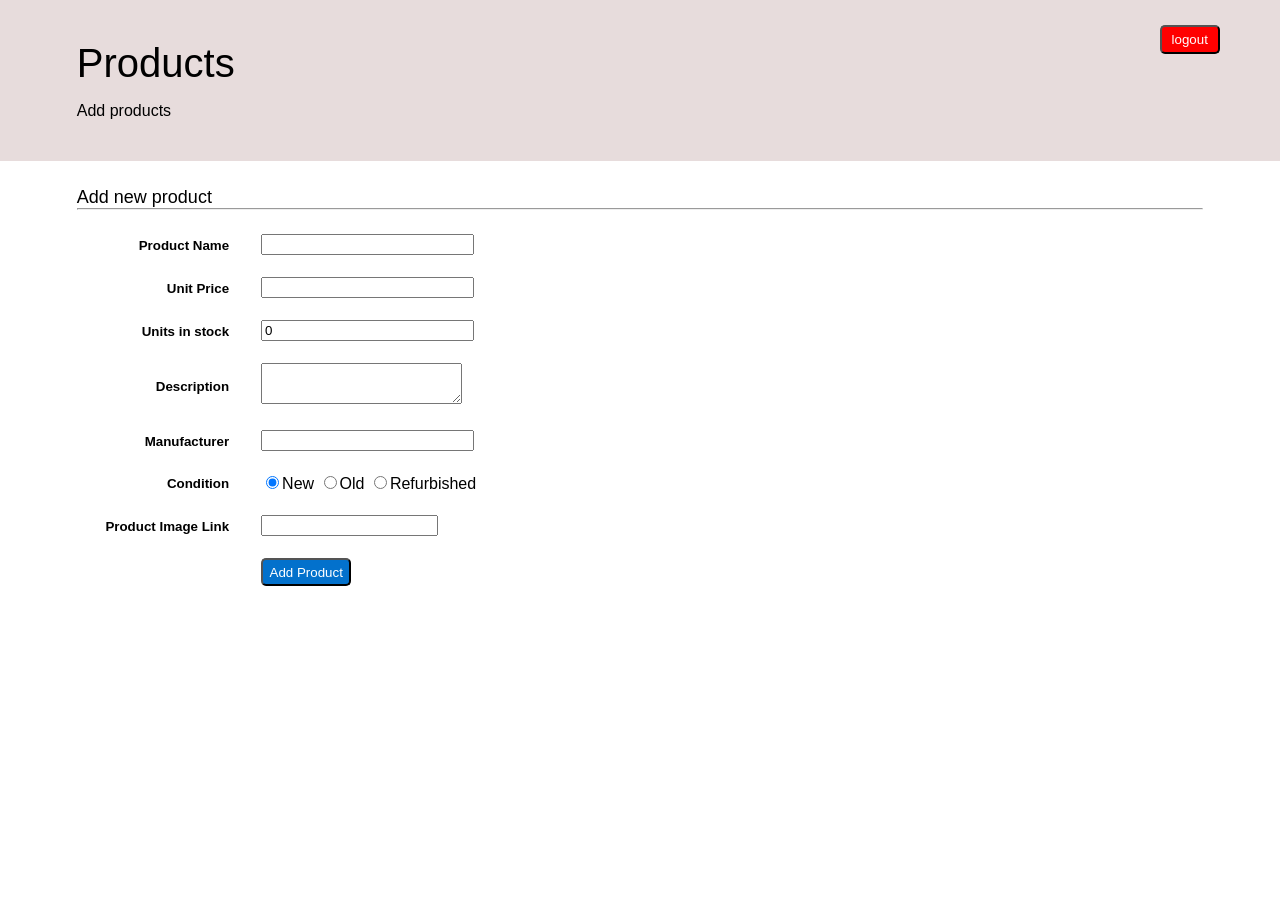
<file: src/main/resources/templates/addProduct.html>
<!DOCTYPE html>
<html lang="en" xmlns:th="http://www.thymeleaf.org">
<head>
    <meta charset="UTF-8">
    <title>Add Product</title>
    <style>
        body {
    margin: 0px;
    font-family: Arial, Helvetica, sans-serif;
}

.heading {
    padding: 0.5px 0px 2% 6%;
    margin: 0%;
    background-color: #e7dcdc;
}

.heading .title {
    font-size: 250%;
    margin-bottom: 10px;
}

.heading .description {
    font-size: 170%;
    margin-bottom: 10px;
}

.heading button {
    float: right;
    margin-right: 5%;
    margin-top: 2%;
    padding: 5px 10px 5px 10px;
    color: white;
    background-color: red;
    border-radius: 5px;
}

.content .title {
    font-size: large;
    margin: 2% 6% 0% 6%;
}

hr {
    margin: 0% 6% 0% 6%
}

.product-information-fill-in-form {
    margin: 1% 8% 0% 8%;
}

.product-information-fill-in-form .label {
    text-align: right;
    padding-right: 30px;
}

.product-information-fill-in-form .input {
    padding: 10px 0px 10px 0px;
}

.product-information-fill-in-form input[type=submit] {
    background-color: rgb(3, 113, 204);
    padding: 2% 3% 2% 3%;
    border-radius: 5px;
    color: white;
}
    </style>
</head>
<body>
<div class="heading">
    <a th:href="@{/logout}">
    <button>logout</button>
    </a>

    <p class="title">Products</p>
    <p class="S">Add products</p>
</div>
<div class="content">
    <p class="title">
        Add new product
    </p><hr>
    <table class="product-information-fill-in-form" border="0">
        <tbody>
        <form th:action="@{/product/add}" method="post">
        <tr>
            <td class="label"><b><small>Product Name</small></b></td>
            <td class="input"><input type="text" name="txtProductName" style="width: 205px;"></td>
        </tr>
        <tr>
            <td class="label"><b><small>Unit Price</small></b></td>
            <td class="input"><input type="number" name="txtUnitPrice" style="width: 205px;"></td>
        </tr>
        <tr>
            <td class="label"><b><small>Units in stock</small></b></td>
            <td class="input"><input type="number" name="txtUnitsInStock" value="0" style="width: 205px;"></td>
        </tr>
        <tr>
            <td class="label"><b><small>Description</small></b></td>
            <td class="input"><textarea name="txtDescription" style="height: 35px; width: 195px;"></textarea></td>
        </tr>
        <tr>
            <td class="label"><b><small>Manufacturer</small></b></td>
            <td class="input"><input type="text" name="txtManufacturer" style="width: 205px;"></td>
        </tr>
        <tr>
            <td class="label"><b><small>Condition</small></b></td>
            <td class="input">
                <input type="radio" name="cboCondition" checked="" value="New">New
                <input type="radio" name="cboCondition" value="Old">Old
                <input type="radio" name="cboCondition" value="Refurbished" >Refurbished
            </td>
        </tr>
        <tr>
            <td class="label"><b><small>Product Image Link</small></b></td>
            <td class="input"><input type="text" name="imgProductImage" ></td>
        </tr>
        <tr>
            <td class="label"></td>
            <td class="input"><input type="submit" value="Add Product"></td>
        </tr>
        </form>
        </tbody>
    </table>
</div>
</body>
</html>
</file>
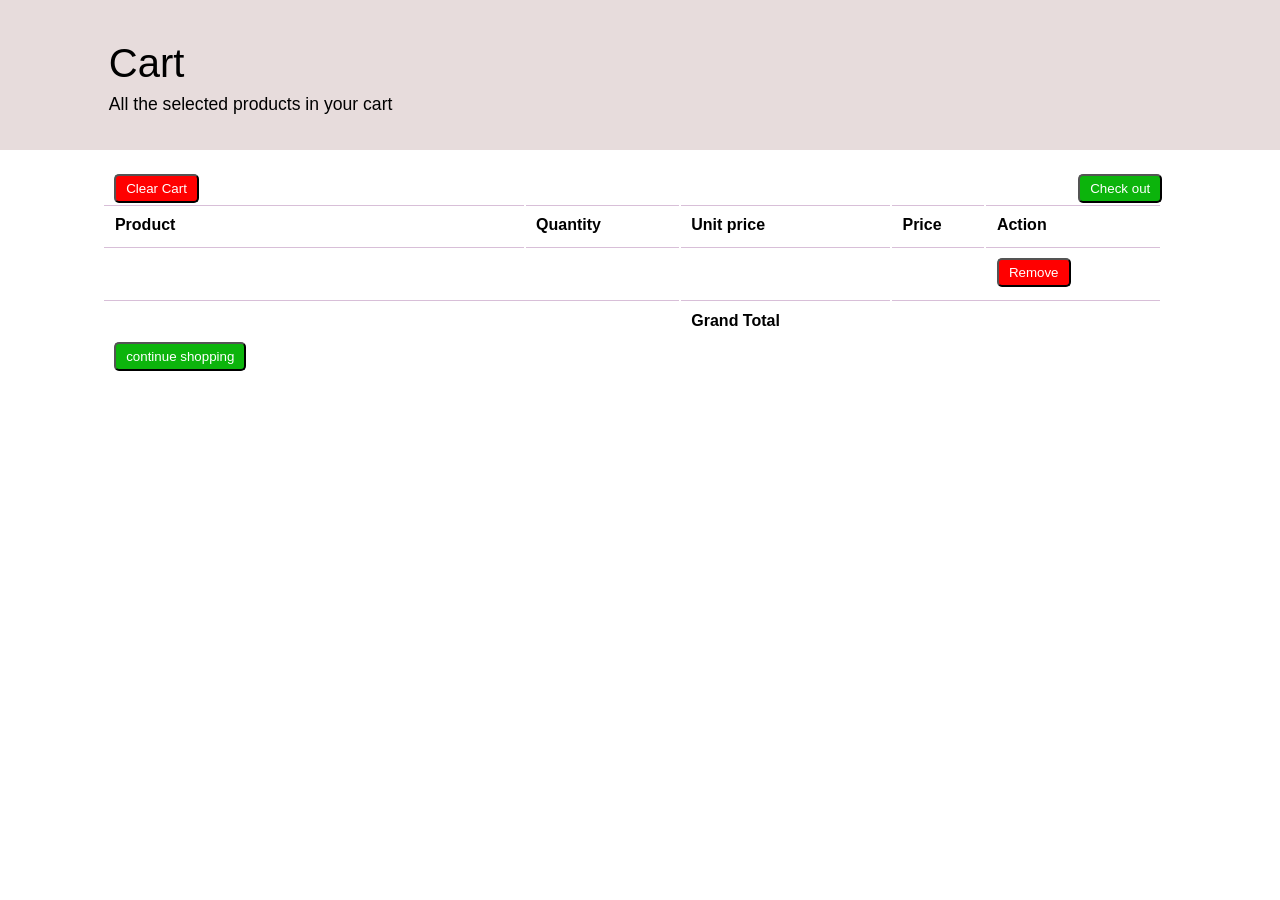
<file: src/main/resources/templates/cart.html>
<!DOCTYPE html>
<html lang="en" xmlns:th="http://www.thymeleaf.org">
<head>
    <meta charset="UTF-8">
    <title>Cart</title>
    <style>
        body {
    margin: 0px;
    font-family: Arial, Helvetica, sans-serif;
}

.heading {
    padding: 0.5px 0px 2% 8.5%;
    margin: 0%;
    background-color: #e7dcdc;
}

.heading .title {
    font-size: 250%;
    margin-bottom: 0px;
}

.heading .description {
    font-size: 110%;
    margin-bottom: 10px;
    margin-top: 8px;
}

.content {
    padding-left: 8%;
}

button {
    padding: 5px 10px 5px 10px;
    color: white;
    border-radius: 5px;
}

.ordered-product-in-cart {
    width: 90%;
    text-align: left;
}

.ordered-product-in-cart tr td, th{
    border-top: thistle solid 1px;
    padding: 1%;
}

.ordered-product-in-cart .product-col {
    width: 40%;
}

.checkout-btn {
    float: right;
    margin-right: 10%;
    margin-top: 2%;
}

.clear-btn {
    margin-top: 2%;
}

.checkout-btn, .continue-btn {
    background-color: rgb(12, 180, 12);
}

.clear-btn, .remove-btn {
    background-color: red;
}

.clear-btn, .continue-btn {
    margin-left: 1%;
}
    </style>
</head>
<body>
<div class="heading">
    <p class="title">Cart</p>
    <p class="description">All the selected products in your cart</p>
</div>
<div class="content">
    <a th:href="@{/cart/clear}">
        <button class="clear-btn">Clear Cart</button>
    </a>
    <a th:href="@{/cart/checkout}">
        <button class="checkout-btn">Check out</button>
    </a>
    <table class="ordered-product-in-cart">
        <thead>
        <tr>
            <th class="product-col"><b>Product</b></th>
            <th class="quantity-col"><b>Quantity</b></th>
            <th class="unitPrice-col"><b>Unit price</b></th>
            <th class="price-col"><b>Price</b></th>
            <th class="action-col"><b>Action</b></th>
        </tr>
        </thead>
        <tbody>
        <tr th:each="item : ${Cart}">
            <form th:action="@{/cart/remove}" method="post">
            <td th:text="${item.product.name}">

            </td>
            <td th:text="${item.quantity}"></td>
            <td th:text="${item.price/item.quantity}"></td>
            <td th:text="${item.price}"></td>
            <td>
                <input type="hidden" name="code" th:value="${item.product.id}"/>
                <button type="submit" class="remove-btn">Remove</button>
            </td>
            </form>
        </tr>
        <tr>
            <td colspan="2"></td>
            <td><b>Grand Total</b></td>
            <td colspan="2" style="text-align: left;" th:text="${Total}"></td>
        </tr>
        </tbody>
    </table>

    <a th:href="@{/product/list}">
        <button class="continue-btn">continue shopping</button>
    </a>

</div>
</body>
</html>
</file>
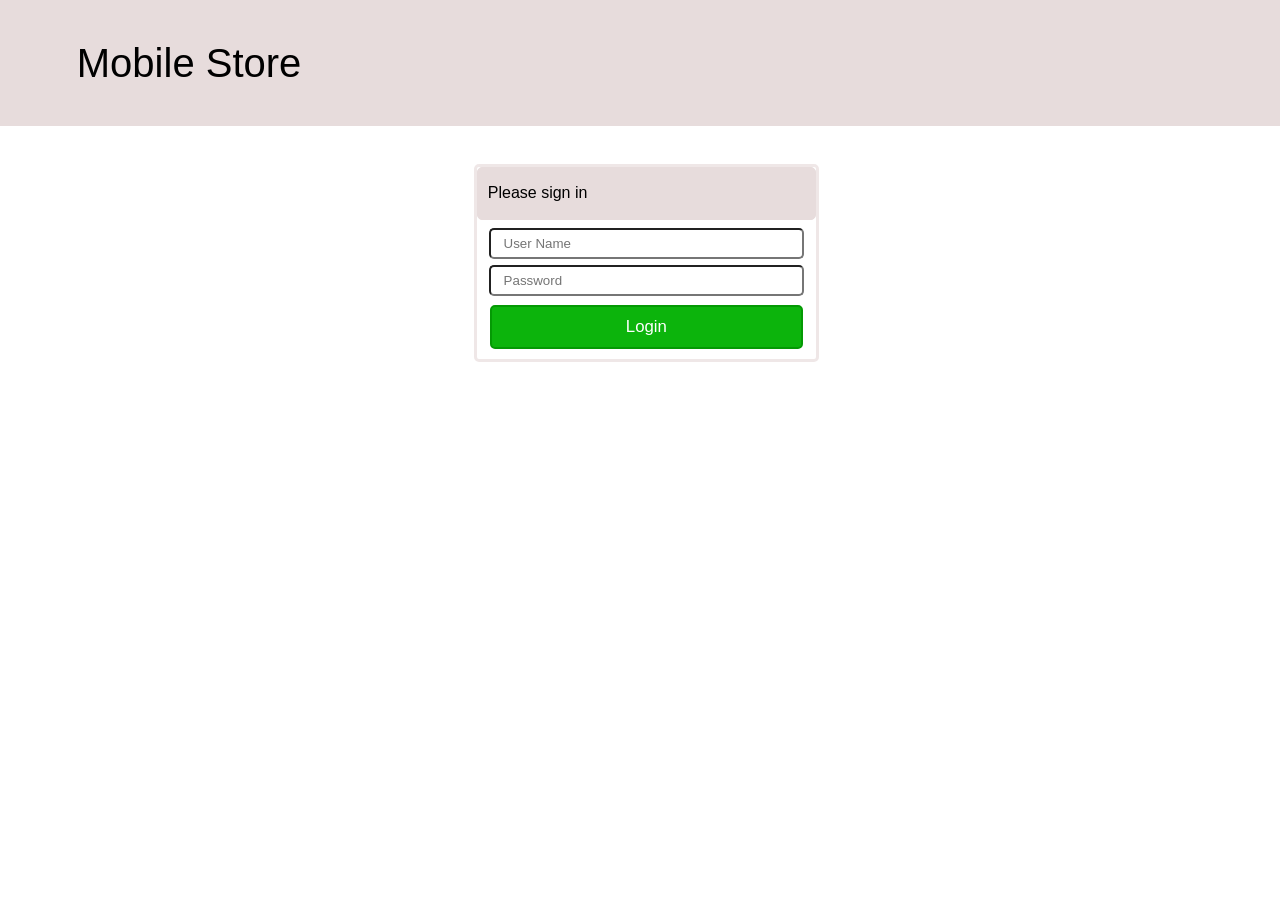
<file: src/main/resources/templates/login.html>
<!DOCTYPE html>
<html lang="en" xmlns:th="http://www.thymeleaf.org">
<head>
    <meta charset="UTF-8">
    <title>Login Page</title>
  <style>
    body {
    margin: 0px;
    font-family: Arial, Helvetica, sans-serif;
}

.heading {
    font-size: 250%;
    padding: 0.5px 0px 0.5px 6%;
    margin: 0%;
    background-color: #e7dcdc;
}

.login-container {
    display: block;
    border: #e7dcdcad solid;
    margin: 3% 36% 0px 37%;
    border-radius: 5px;
}

.login-container-heading {
    padding: 0.1px 0px 0.1px 3%;
    margin: 0%;
    background-color: #e7dcdc;
    height: 0%;
    border: #e7dcdc solid 1px;
    border-radius: 5px 5px;
}

.login-container-content{
    margin: 5px;
    text-align: center;
}

.login-container-content input[type=text],
input[type=password] {
    width: 90%;
    height: 25px;
    margin: 1%;
    padding-left: 13px;
    border-radius: 5px;
}

.login-container-content button {
    background-color: rgb(12, 180, 12);
    border: rgb(4, 153, 4) solid 2px;
    padding: 10px;
    width: 95%;
    margin: 5px;
    color: white;
    font-size: 105%;
    border-radius: 5px;
}
  </style>
</head>
<body>
<div class="heading">
  <p class="Title">Mobile Store</p>
</div>
<div class="background">
  <div class="login-container">
    <div class="login-container-heading">
      <p>Please sign in</p>
    </div>
    <div class="login-container-content">
      <form th:action="@{/login}" method="post">
      <input type="text" name="txtUsername" placeholder="User Name" value=""><br>
      <input type="password" name="txtPassword" placeholder="Password" value="" maxlength="16"><br>
      <button type="submit" class="login-btn" >Login</button>
      </form>
    </div>
  </div>
</div>
</body>
</html>
</file>
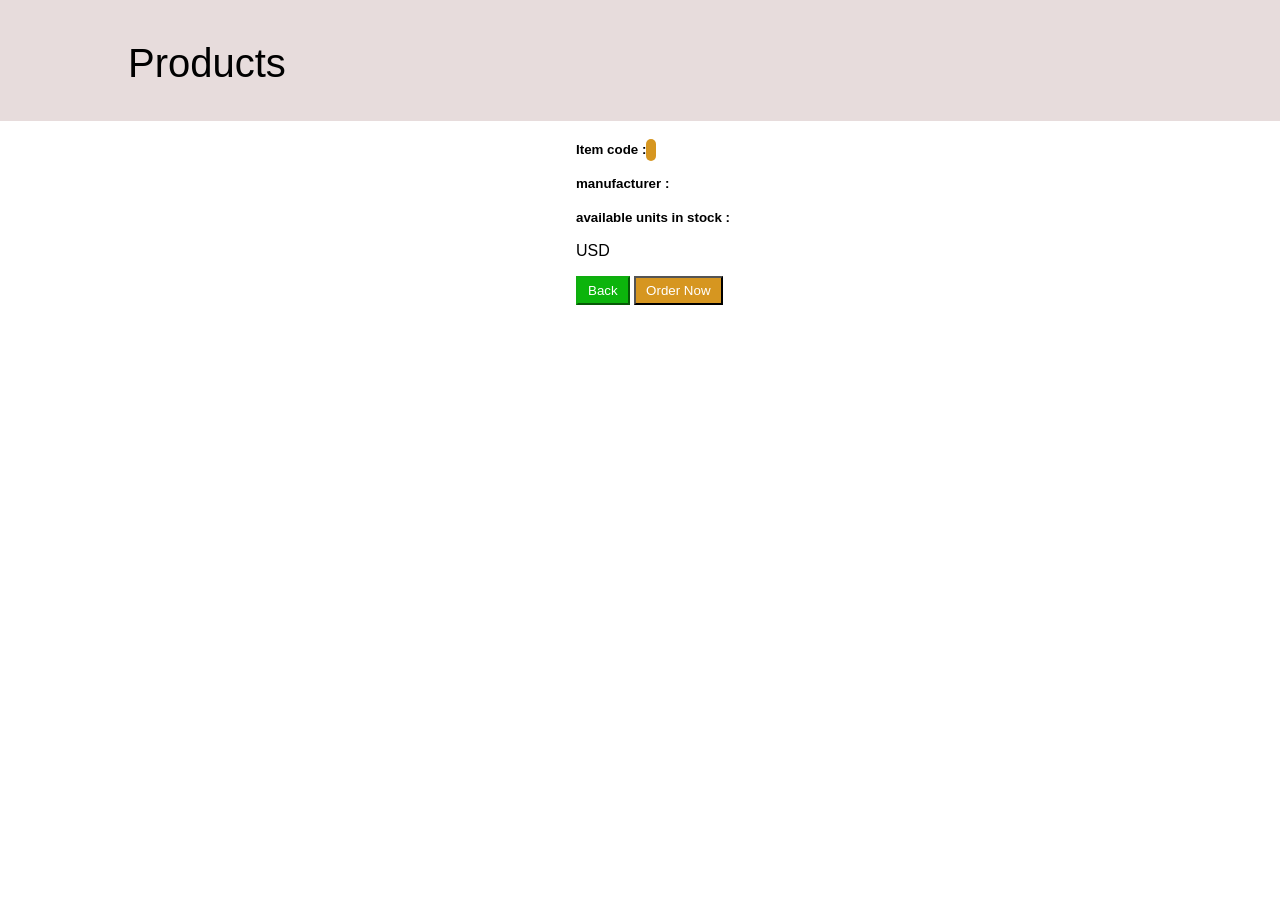
<file: src/main/resources/templates/productDetail.html>
<!DOCTYPE html>
<html lang="en" xmlns:th="http://www.thymeleaf.org">
<head>
    <meta charset="UTF-8">
    <title>Product Details</title>
    <style>
        body {
    margin: 0px;
    font-family: Arial, Helvetica, sans-serif;
}

.heading {
    padding: 0.5px 0px 2% 10%;
    margin: 0%;
    background-color: #e7dcdc;
}

.heading .title {
    font-size: 250%;
    margin-bottom: 10px;
}

img {
    width: 30%;
}

.product-information {
    display: block;
    width: 55%;
    float: right;
}

.product-information .back-btn {
    padding: 5px 10px 5px 10px;
    background-color: rgb(12, 180, 12);
    color: white;
    border-color: rgb(15, 173, 15);
}

.product-information .order-btn {
    background-color: rgb(214, 150, 32);
    padding: 5px 10px 5px 10px;
    color: white;
}

#manufacturer {
    text-transform: capitalize;
}

#category {
    color: rgb(13, 138, 138);
}
    </style>
</head>
<body>
<div class="heading">
    <p class="title">Products</p>
</div>
<div class="content">
    <form th:action="@{/cart/add}" method="post">
    <img id="product-image" th:src="${Product.image}" alt="">
    <div class="product-information">
        <h3 id="item-name" th:text="${Product.name}"></h3>
        <p><small id="description" th:text="${Product.description}"></small></p>
        <P><small><b>Item code :</b> <small style="background-color: rgb(214, 150, 32);;
                padding: 5px;
                border-radius: 5px;
                color: floralwhite;" id="item-code"
                th:text="'152644038' + ${Product.id} + '8' + ${Product.id} + '5'"></small></small></P>
        <P><small><b>manufacturer :</b> <span id="manufacturer" th:text="${Product.manufacturer}"></span></small></P>
        <P><small><b>available units in stock :</b> <span id="stock" th:text="${Product.stock}"></span></small></P>
        <p><span id="price" th:text="${Product.unitPrice}"></span> USD</p>
        <a th:href="@{/product/list}">
            <input type="reset" value="Back" class="back-btn" \>
        </a>
            <input type="submit" value="Order Now" class="order-btn">
        <input type="hidden" name="code" th:value="${Product.id}">

    </div>
    </form>
</div>
</body>
</html>
</file>
